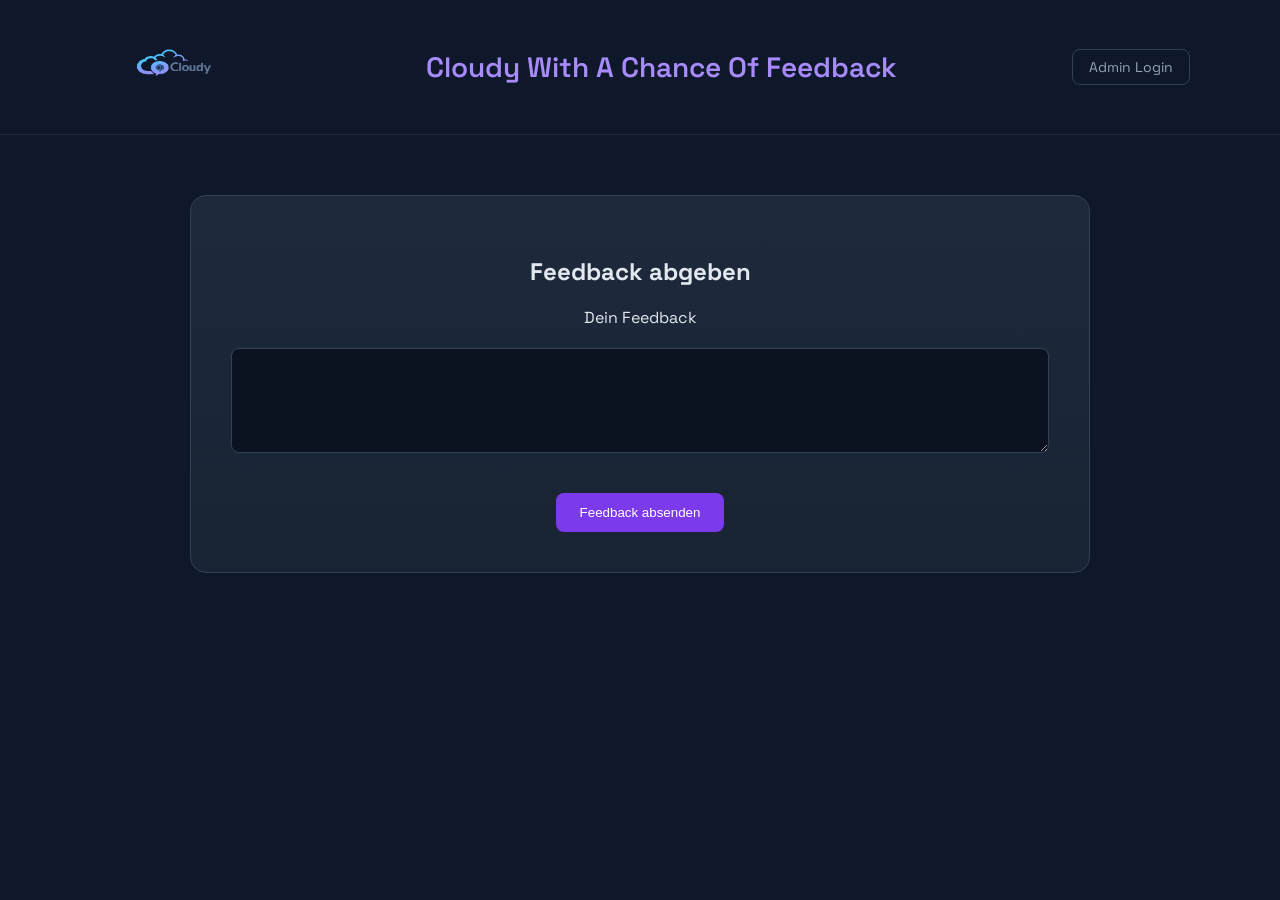
<file: frontend/index.html>
<!doctype html>
<html lang="de">
  <head>
    <meta charset="UTF-8" />
    <meta name="viewport" content="width=device-width, initial-scale=1.0" />
    <title>Cloudy With A Chance Of Feedback</title>

    <link
      href="https://fonts.googleapis.com/css2?family=Space+Grotesk:wght@300;400;500;600;700&display=swap"
      rel="stylesheet"
    />

    <link rel="stylesheet" href="style.css" />
  </head>

  <body>
    <header class="header">
      <div class="header-inner">
        <img src="assets/logo-clean.png" alt="Cloudy Logo" class="logo" />
        <div class="header-title">Cloudy With A Chance Of Feedback</div>
        <a href="login.html" class="nav-button" id="authButton">Admin Login</a>
      </div>
    </header>

    <main class="main">
      <section class="card">
        <h2>Feedback abgeben</h2>

        <form class="form" id="feedbackForm">
          <label for="feedback">Dein Feedback</label>
          <textarea id="feedback" rows="5" required minlength="5"></textarea>

          <button type="submit" class="primary-button">
            Feedback absenden
          </button>
        </form>
      </section>
    </main>

    <script>
      document.addEventListener("DOMContentLoaded", () => {
        const authButton = document.getElementById("authButton");
        const token = sessionStorage.getItem("id_token");

        if (!authButton) return;

        if (!token) {
          authButton.textContent = "Admin Login";
          authButton.href = "login.html";
          return;
        }

        authButton.textContent = "Admin";
        authButton.href = "admin.html";

        const logoutButton = document.createElement("a");
        logoutButton.textContent = "Logout";
        logoutButton.href = "#";
        logoutButton.className = "nav-button";

        logoutButton.addEventListener("click", (event) => {
          event.preventDefault();

          sessionStorage.clear();

          const domain =
            "eu-central-1eg8otyz7b.auth.eu-central-1.amazoncognito.com";
          const clientId = "5gc47l6rh621jdl9ai7bfli2qv";

          const logoutRedirect = window.location.origin + "/index.html";

          const logoutUrl =
            `https://${domain}/logout` +
            `?client_id=${encodeURIComponent(clientId)}` +
            `&logout_uri=${encodeURIComponent(logoutRedirect)}`;

          window.location.href = logoutUrl;
        });

        authButton.parentNode.appendChild(logoutButton);
      });

      const form = document.getElementById("feedbackForm");

      form.addEventListener("submit", async (event) => {
        event.preventDefault();

        const message = document.getElementById("feedback").value;

        try {
          const response = await fetch("/api/feedback", {
            method: "POST",
            headers: {
              "Content-Type": "application/json",
            },

            // --------------------------------------------------------
            // KORREKT:
            // Backend erwartet JSON Feld "message"
            // --------------------------------------------------------
            body: JSON.stringify({
              message: message,
            }),
          });

          if (!response.ok) {
            throw new Error("API Fehler");
          }

          alert("Feedback erfolgreich gespeichert!");

          document.getElementById("feedback").value = "";
        } catch (error) {
          console.error("Feedback Fehler:", error);
          alert("Fehler beim Senden des Feedbacks");
        }
      });
    </script>
  </body>
</html>
</file>
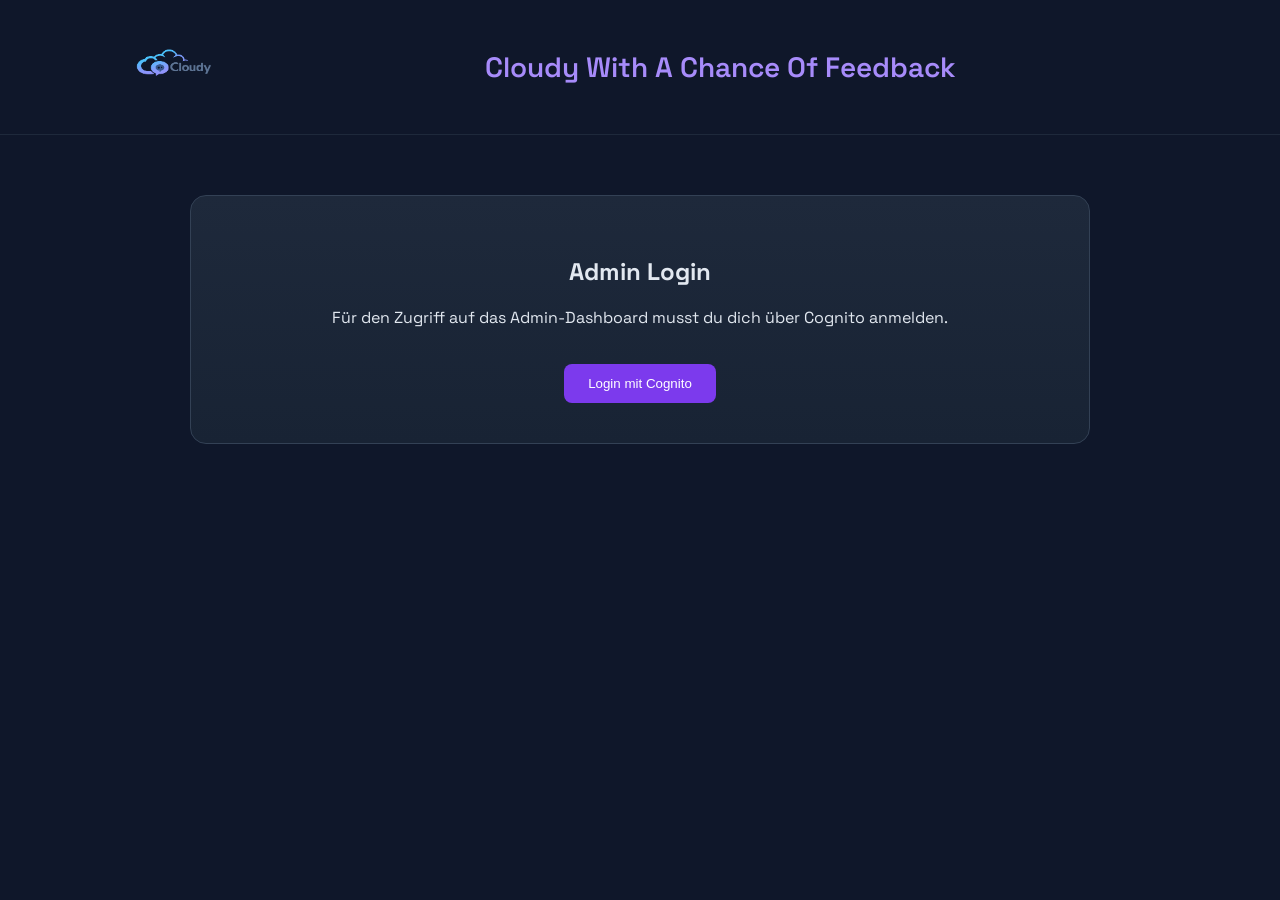
<file: frontend/admin.html>
<!doctype html>
<html lang="de">
  <head>
    <meta charset="UTF-8" />
    <meta name="viewport" content="width=device-width, initial-scale=1.0" />
    <title>Admin – Cloudy With A Chance Of Feedback</title>

    <!-- ============================================================
         GOOGLE FONT
         ============================================================ -->
    <link
      href="https://fonts.googleapis.com/css2?family=Space+Grotesk:wght@300;400;500;600;700&display=swap"
      rel="stylesheet"
    />

    <!-- ============================================================
         GLOBAL STYLESHEET
         ============================================================ -->
    <link rel="stylesheet" href="style.css" />
  </head>

  <body>
    <!-- ============================================================
         ADMIN ACCESS PROTECTION
         Wenn kein Token vorhanden → Redirect zu Login
         ============================================================ -->
    <script>
      const token = sessionStorage.getItem("id_token");

      if (!token) {
        window.location.href = "login.html";
      }
    </script>

    <!-- ============================================================
         HEADER
         ============================================================ -->
    <header class="header">
      <div class="header-inner">
        <!-- Logo -->
        <img src="assets/logo-clean.png" alt="Cloudy Logo" class="logo" />

        <!-- Titel -->
        <div class="header-title">Cloudy With A Chance Of Feedback</div>

        <!-- Navigation -->
        <div>
          <a href="index.html" class="nav-button">Startseite</a>
          <a href="#" class="nav-button" id="logoutButton">Logout</a>
        </div>
      </div>
    </header>

    <!-- ============================================================
         MAIN CONTENT
         ============================================================ -->
    <main class="main">
      <section class="card">
        <h2>Statistik (letzte 7 Tage)</h2>

        <!-- ============================================================
             FEEDBACK STATISTIK
             Werte werden dynamisch vom Backend geladen
             ============================================================ -->
        <div class="stats-grid">
          <div class="stat-box">
            <span>Positive</span>
            <strong id="positiveCount">--</strong>
          </div>

          <div class="stat-box">
            <span>Negative</span>
            <strong id="negativeCount">--</strong>
          </div>

          <div class="stat-box">
            <span>Neutral</span>
            <strong id="neutralCount">--</strong>
          </div>

          <div class="stat-box">
            <span>Mixed</span>
            <strong id="mixedCount">--</strong>
          </div>
        </div>

        <button class="primary-button" id="refreshButton">Aktualisieren</button>
      </section>

      <!-- ============================================================
           FEEDBACK LIST
           Alle Feedbacks werden dynamisch vom Backend geladen
           GET /api/feedback
           ============================================================ -->
      <section class="card">
        <h2>Alle Feedbacks</h2>

        <div id="feedbackList" class="feedback-list">
          <!-- Wird per JavaScript befüllt -->
        </div>
      </section>
    </main>

    <!-- ============================================================
         ADMIN SCRIPT
         ============================================================ -->
    <script>
      /* ============================================================
         LOGOUT
         ============================================================ */

      document.getElementById("logoutButton").addEventListener("click", (e) => {
        e.preventDefault();

        sessionStorage.clear();

        const domain =
          "eu-central-1eg8otyz7b.auth.eu-central-1.amazoncognito.com";

        const clientId = "5gc47l6rh621jdl9ai7bfli2qv";

        const logoutRedirect = window.location.origin + "/index.html";

        const logoutUrl =
          `https://${domain}/logout` +
          `?client_id=${encodeURIComponent(clientId)}` +
          `&logout_uri=${encodeURIComponent(logoutRedirect)}`;

        window.location.href = logoutUrl;
      });

      /* ============================================================
         LOAD STATS FROM BACKEND
         GET /api/feedback/stats
         ============================================================ */

      async function loadStats() {
        try {
          const token = sessionStorage.getItem("id_token");

          const response = await fetch("/api/feedback/stats", {
            headers: {
              Authorization: "Bearer " + token,
            },
          });

          const data = await response.json();

          document.getElementById("positiveCount").textContent =
            data.positive ?? 0;

          document.getElementById("negativeCount").textContent =
            data.negative ?? 0;

          document.getElementById("neutralCount").textContent =
            data.neutral ?? 0;

          document.getElementById("mixedCount").textContent = data.mixed ?? 0;
        } catch (error) {
          console.error("Stats Fehler:", error);
        }
      }

      /* ============================================================
         LOAD FEEDBACK LIST FROM BACKEND
         GET /api/feedback
         ============================================================ */

      async function loadFeedbackList() {
        try {
          const token = sessionStorage.getItem("id_token");

          const response = await fetch("/api/feedback", {
            headers: {
              Authorization: "Bearer " + token,
            },
          });

          const feedbacks = await response.json();

          const container = document.getElementById("feedbackList");

          container.innerHTML = "";

          if (feedbacks.length === 0) {
            container.innerHTML =
              "<p style='color:#64748b'>Noch keine Feedbacks vorhanden.</p>";
            return;
          }

          feedbacks.forEach((fb) => {
            /* --------------------------------------------------------
               SENTIMENT – CSS-Modifier und Anzeigetext
               -------------------------------------------------------- */
            const sentimentClass = (fb.sentiment ?? "neutral").toLowerCase();

            const sentimentLabel =
              {
                positive: "Positiv",
                negative: "Negativ",
                neutral: "Neutral",
                mixed: "Mixed",
              }[sentimentClass] ?? fb.sentiment;

            /* --------------------------------------------------------
               DATUM formatieren
               -------------------------------------------------------- */
            const date = fb.createdAt
              ? new Date(fb.createdAt).toLocaleString("de-DE", {
                  day: "2-digit",
                  month: "2-digit",
                  year: "numeric",
                  hour: "2-digit",
                  minute: "2-digit",
                })
              : "–";

            /* --------------------------------------------------------
               KEY PHRASES – JSON-String zu Tags
               -------------------------------------------------------- */
            let keyTags = "";

            try {
              const phrases = JSON.parse(fb.keyPhrasesJson ?? "[]");

              keyTags = phrases
                .map((p) => `<span class="key-tag">${p}</span>`)
                .join("");
            } catch (_) {
              keyTags = "";
            }

            /* --------------------------------------------------------
               CONFIDENCE BAR – dominanter Sentiment-Score
               -------------------------------------------------------- */
            let confidencePercent = 0;

            try {
              const scores = JSON.parse(fb.confidenceJson ?? "{}");

              const raw = scores[sentimentClass] ?? 0;

              confidencePercent = Math.round(raw * 100);
            } catch (_) {
              confidencePercent = 0;
            }

            /* --------------------------------------------------------
               KARTE rendern
               -------------------------------------------------------- */
            const card = document.createElement("div");

            card.className = "feedback-card";

            card.innerHTML = `
              <div class="feedback-card-header">
                <span class="sentiment-badge ${sentimentClass}">${sentimentLabel}</span>
                <span class="feedback-date">${date}</span>
              </div>

              <p class="feedback-text">${fb.message ?? "–"}</p>

              <div class="key-phrases">${keyTags}</div>

              <div class="confidence-bar-wrapper">
                <div class="confidence-bar-label">Konfidenz: ${confidencePercent}%</div>
                <div class="confidence-bar-track">
                  <div class="confidence-bar-fill" style="width: ${confidencePercent}%"></div>
                </div>
              </div>
            `;

            container.appendChild(card);
          });
        } catch (error) {
          console.error("Feedback-Liste Fehler:", error);
        }
      }

      /* ============================================================
         BUTTON HANDLER
         ============================================================ */

      document
        .getElementById("refreshButton")
        .addEventListener("click", loadStats);

      /* ============================================================
         AUTO LOAD
         ============================================================ */

      loadStats();
      loadFeedbackList();
    </script>
  </body>
</html>
</file>
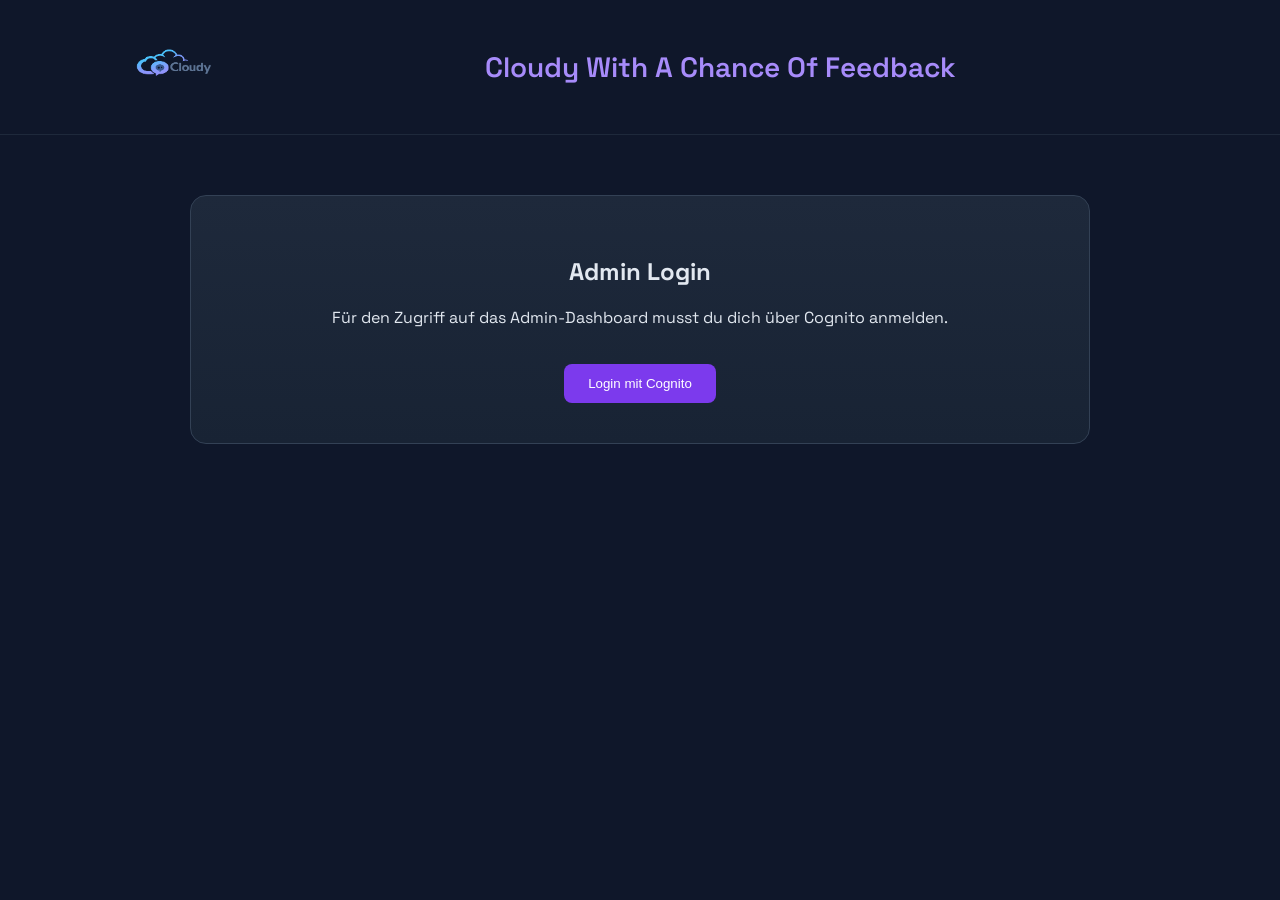
<file: frontend/login.html>
<!doctype html>
<html lang="de">
  <head>
    <meta charset="UTF-8" />
    <meta name="viewport" content="width=device-width, initial-scale=1.0" />
    <title>Admin Login – Cloudy</title>

    <link
      href="https://fonts.googleapis.com/css2?family=Space+Grotesk:wght@300;400;500;600;700&display=swap"
      rel="stylesheet"
    />
    <link rel="stylesheet" href="style.css" />
  </head>

  <body>
    <header class="header">
      <div class="header-inner">
        <img src="assets/logo-clean.png" alt="Cloudy Logo" class="logo" />

        <div class="header-title">Cloudy With A Chance Of Feedback</div>
      </div>
    </header>

    <main class="main">
      <section class="card">
        <h2>Admin Login</h2>

        <p>
          Für den Zugriff auf das Admin-Dashboard musst du dich über Cognito
          anmelden.
        </p>

        <button id="loginButton" class="primary-button">
          Login mit Cognito
        </button>
      </section>
    </main>

    <script src="login.js"></script>
  </body>
</html>
</file>
<file: frontend/style.css>
/* ========================================
   BASE
======================================== */

body {
  margin: 0;
  font-family: "Space Grotesk", sans-serif;
  background-color: #0f172a;
  color: #e2e8f0;
}

/* ========================================
   HEADER
======================================== */

.header {
  border-bottom: 1px solid #1e293b;
  padding: 12px 40px; /* ← HIER reduzierst du Höhe */
}

.header-inner {
  max-width: 1100px;
  margin: 0 auto;

  display: flex;
  align-items: center;
  justify-content: space-between;
}

/* LOGO */
.logo {
  height: 110px; /* ← HIER änderst du die Logo-Größe */
  width: auto;
  display: block;
}

/* TITLE */
.header-title {
  font-size: 28px;
  font-weight: 600;
  color: #a78bfa; /* weicher Purple Accent */
  text-align: center;
  flex: 1;
}

/* NAV BUTTON */
.nav-button {
  padding: 8px 16px;
  border: 1px solid #334155;
  border-radius: 8px;
  text-decoration: none;
  color: #94a3b8;
  font-size: 14px;
  transition: 0.2s;
}

.nav-button:hover {
  background: #1e293b;
  color: #e2e8f0;
}

/* ========================================
   MAIN
======================================== */

.main {
  padding: 60px 20px;
  max-width: 900px;
  margin: 0 auto;
}

/* ========================================
   CARD
======================================== */

.card {
  background: linear-gradient(180deg, #1e293b 0%, #182334 100%);
  padding: 40px;
  border-radius: 16px;
  border: 1px solid #334155;
  text-align: center;
}

/* ========================================
   FORM
======================================== */

.form {
  display: flex;
  flex-direction: column;
  gap: 20px;
  margin-top: 20px;
}

textarea {
  padding: 14px;
  background: #0b1220;
  border: 1px solid #334155;
  border-radius: 8px;
  color: #e2e8f0;
  resize: vertical;
}

/* ========================================
   BUTTON
======================================== */

.primary-button {
  margin-top: 20px;
  padding: 12px 24px;
  background: #7c3aed;
  border: none;
  border-radius: 8px;
  color: white;
  cursor: pointer;
  width: fit-content; /* ← nur so breit wie Inhalt */
  align-self: center; /* ← zentriert nur den Button */
}

.primary-button:hover {
  background: #6d28d9;
}

/* ========================================
   ADMIN GRID
======================================== */

.stats-grid {
  margin-top: 30px;
  display: grid;
  grid-template-columns: repeat(2, 1fr);
  gap: 20px;
}

.stat-box {
  background: #0b1220;
  padding: 25px;
  border-radius: 12px;
  border: 1px solid #334155;
}

.stat-box span {
  color: #94a3b8;
  font-size: 14px;
}

.stat-box strong {
  display: block;
  margin-top: 10px;
  font-size: 22px;
}

/* ========================================
   FEEDBACK LIST
======================================== */

.feedback-list {
  display: flex;
  flex-direction: column;
  gap: 20px;
  margin-top: 30px;
  text-align: left;
}

.feedback-card {
  background: #0b1220;
  padding: 25px;
  border-radius: 12px;
  border: 1px solid #334155;
}

.feedback-card-header {
  display: flex;
  align-items: center;
  justify-content: space-between;
}

.feedback-date {
  font-size: 13px;
  color: #64748b;
}

/* SENTIMENT BADGE – Basis */
.sentiment-badge {
  display: inline-block;
  padding: 4px 12px;
  border-radius: 999px;
  font-size: 13px;
  font-weight: 600;
  text-transform: capitalize;
}

/* SENTIMENT BADGE – Farben */
.sentiment-badge.positive {
  background: #14532d;
  color: #86efac;
}

.sentiment-badge.negative {
  background: #450a0a;
  color: #fca5a5;
}

.sentiment-badge.neutral {
  background: #1e293b;
  color: #94a3b8;
}

.sentiment-badge.mixed {
  background: #422006;
  color: #fcd34d;
}

.feedback-text {
  margin-top: 14px;
  font-size: 15px;
  line-height: 1.6;
  color: #e2e8f0;
}

/* KEY PHRASES */
.key-phrases {
  display: flex;
  flex-wrap: wrap;
  gap: 8px;
  margin-top: 14px;
}

.key-tag {
  background: #0f172a;
  border: 1px solid #334155;
  border-radius: 999px;
  padding: 3px 10px;
  font-size: 12px;
  color: #94a3b8;
}

/* CONFIDENCE BAR */
.confidence-bar-wrapper {
  margin-top: 14px;
}

.confidence-bar-label {
  font-size: 12px;
  color: #64748b;
  margin-bottom: 6px;
}

.confidence-bar-track {
  background: #1e293b;
  border-radius: 4px;
  height: 6px;
  overflow: hidden;
}

.confidence-bar-fill {
  height: 100%;
  border-radius: 4px;
  background: #7c3aed;
  transition: width 0.4s ease;
}
</file>
